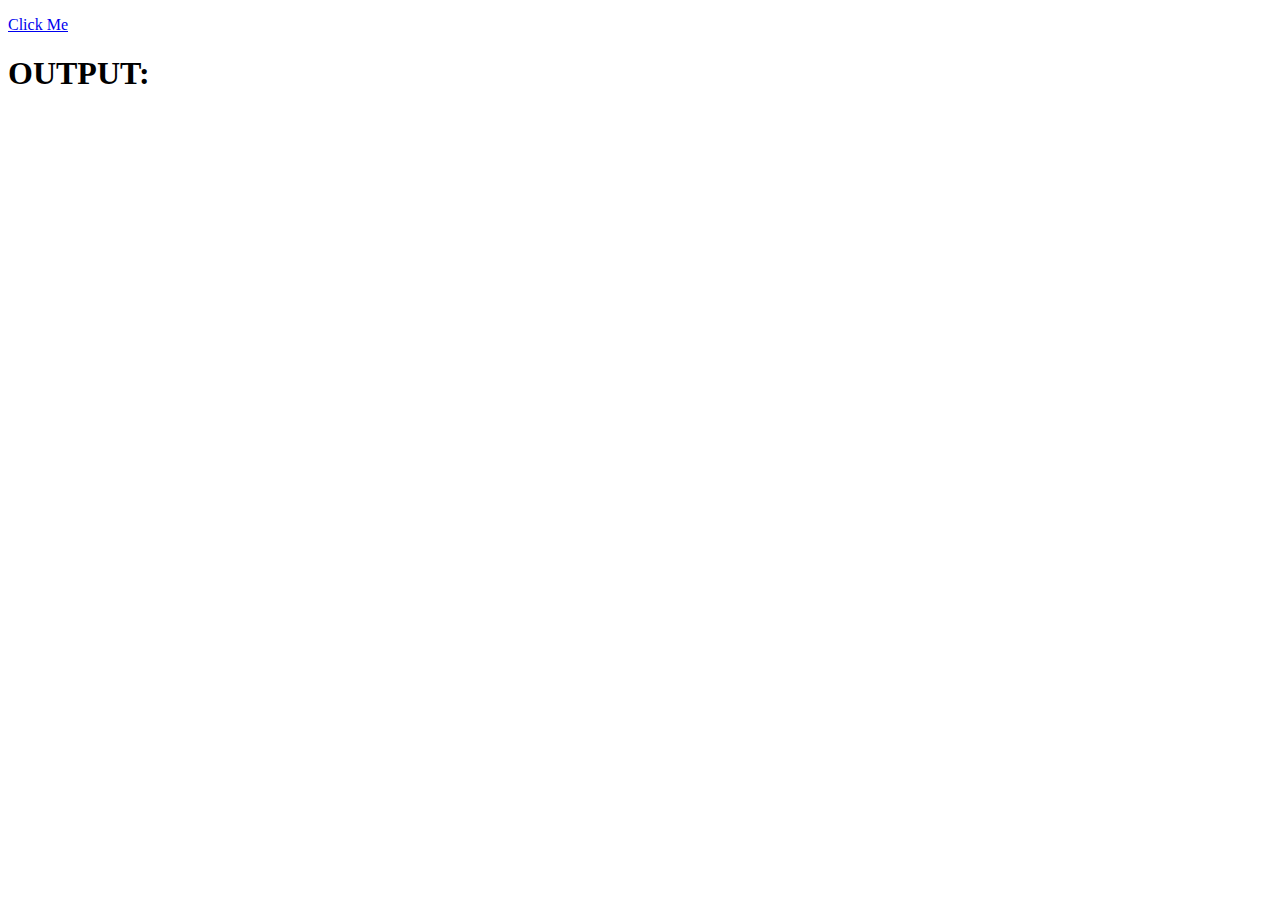
<file: JavaScript/JavaScriptPage.html>
<!DOCTYPE html>
<html>
	<head>
		<title>SET08101 - Interacting with the DOM</title>
	</head>
	<body>
		<p><a href="#" onclick="addMessage();">Click Me</a></p>
		<h1>OUTPUT:</h1>
		<div id="outputDemo"></div>
		
		<script>
			function addMessage()
			{
				document.getElementById("outputDemo").innerHTML += "HELLO WORLD"
			}
		</script>
	</body>
</html>
</file>
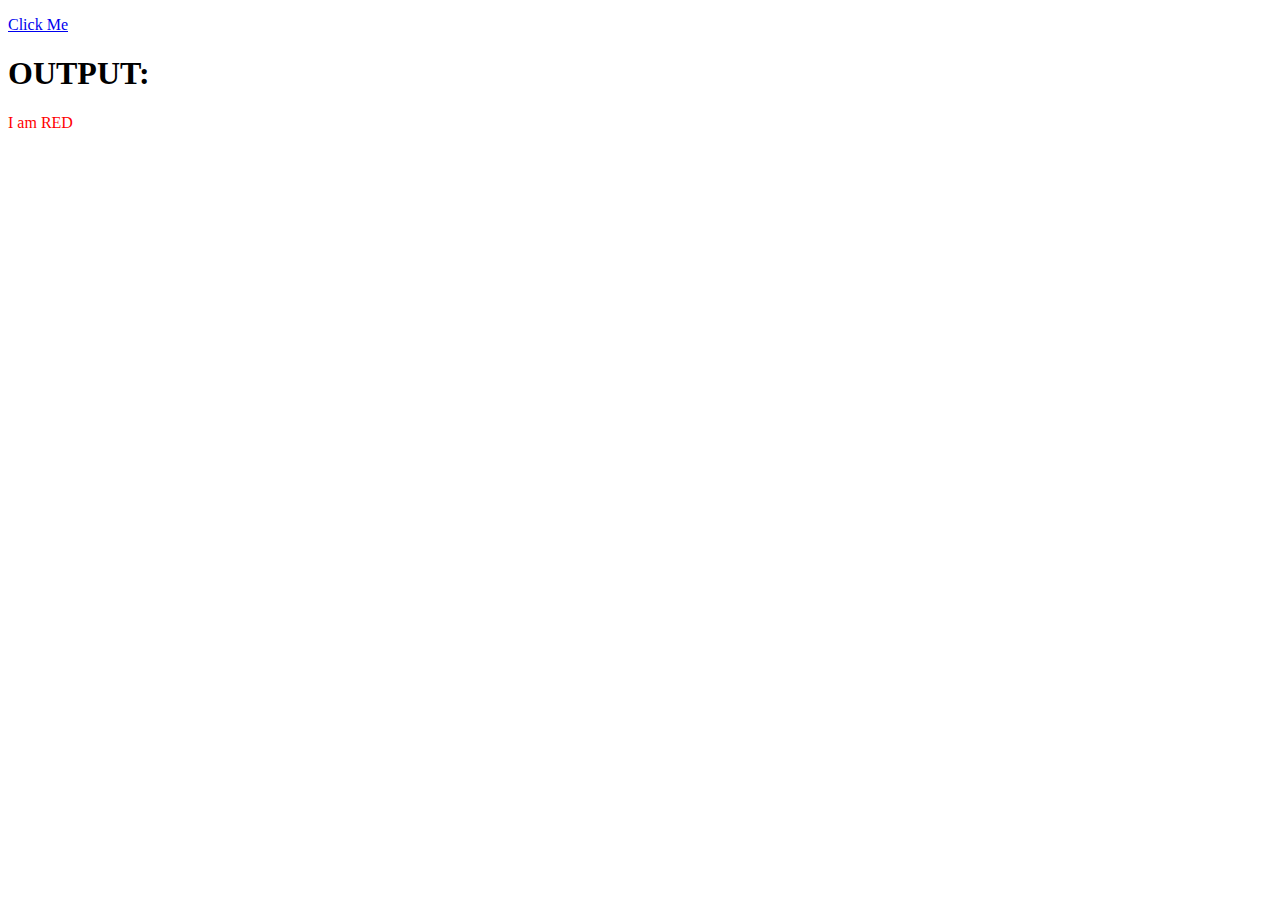
<file: JavaScript/JavaScriptPageTwo.html>
<!DOCTYPE html>
<html>
	<head>
		<style type="text/css">
			p {color:red}
		</style>
		<title>SET08101 - Interacting with CSS and JavaScript</title>
	</head>
	<body>
		<p><a href="#" onClick="colourChanger();">Click Me</a></p>
		<h1>OUTPUT:</h1>
		<p id="redPara">I am RED</p>
		
		<script>
			var current = "red";
		
			function colourChanger()
			{
				if(current == "red")
					current = "blue";
				else
					current = "red";
				
				document.getElementByid("redPara").style.color = current;
			}
		</script>
	</body>
</html>
</file>
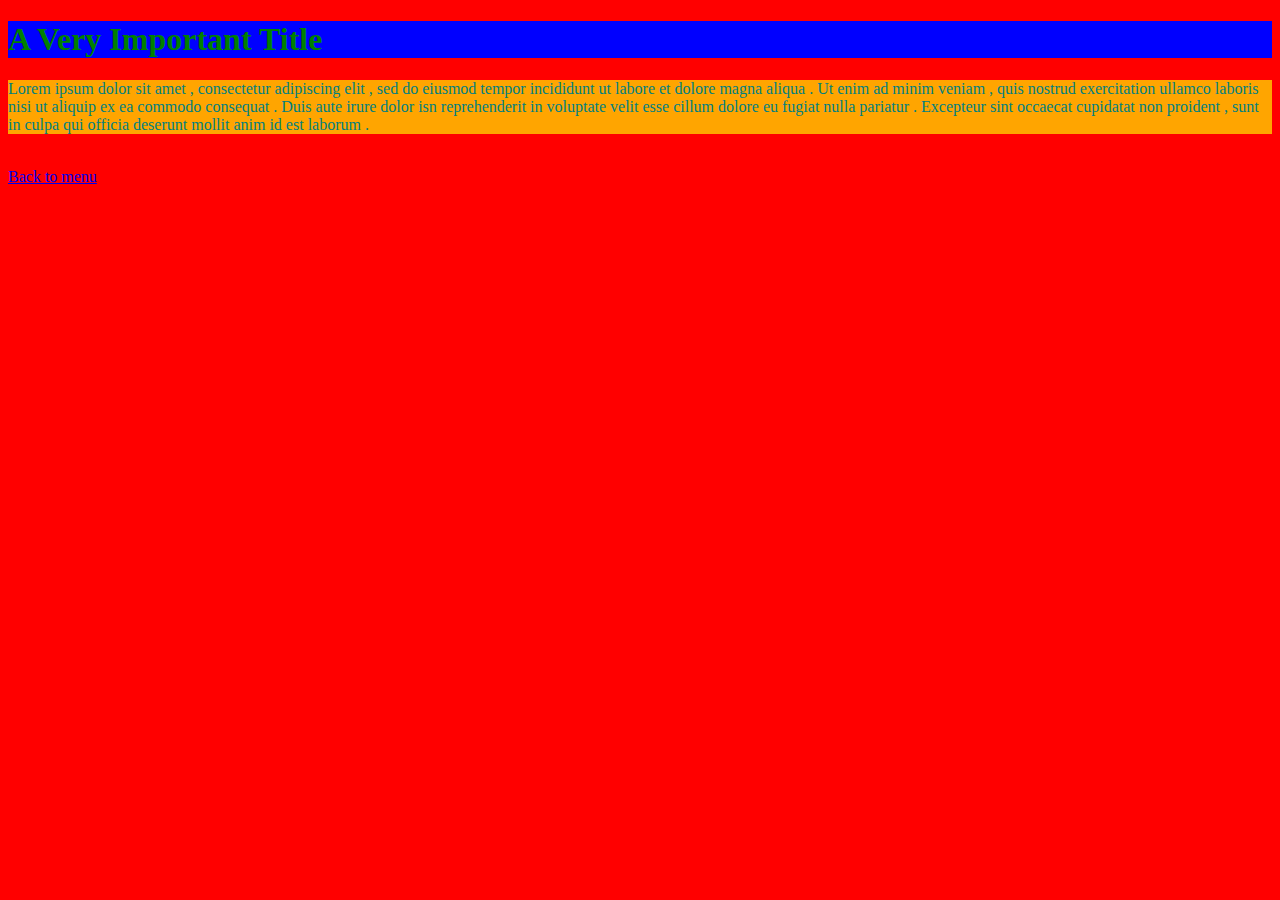
<file: Pages/CssIndex.html>
<!DOCTYPE html>
<html>
	<head>
		<link rel="stylesheet" href="external.css" type="text/css"/>
		<title>Page using CSS Style Sheets</title>
	</head>
	<body>
		<h1>A Very Important Title</h1>
		
		<p>Lorem ipsum dolor sit amet , consectetur adipiscing elit , sed do eiusmod
			tempor incididunt ut labore et dolore magna aliqua . Ut enim ad minim
			veniam , quis nostrud exercitation ullamco laboris nisi ut aliquip ex ea
			commodo consequat . Duis aute irure dolor isn reprehenderit in voluptate
			velit esse cillum dolore eu fugiat nulla pariatur . Excepteur sint
			occaecat cupidatat non proident , sunt in culpa qui officia deserunt
			mollit anim id est laborum . </p >
			
		<br>
			
		
		<a href="..\helloworld.html">Back to menu</a>
		
	</body>
</html>
</file>
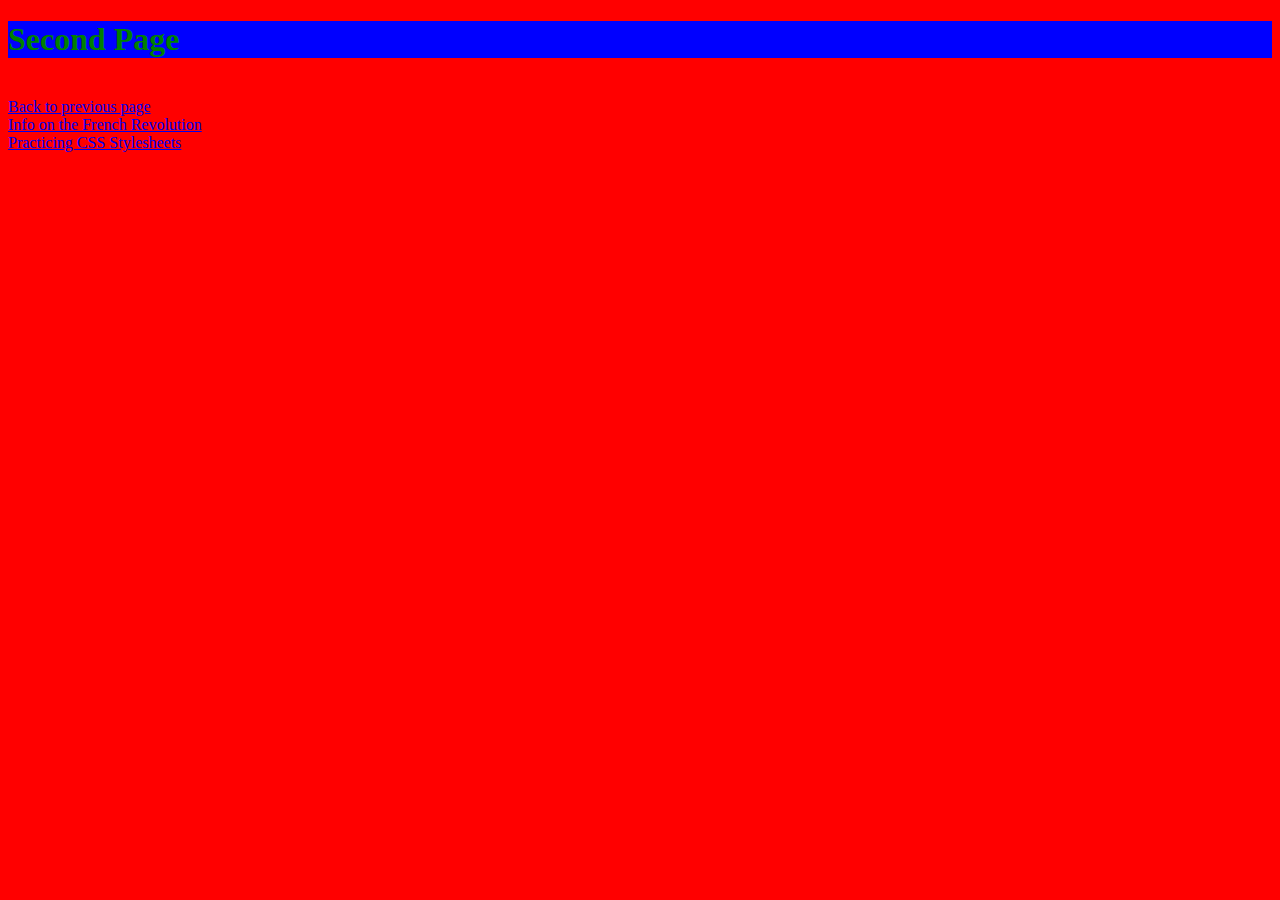
<file: Pages/SecondPage.html>
<!DOCTYPE html>
<html>
	<head>
		<link rel="stylesheet" href="external.css" type="text/css">
		<title>This is the second page</title>
	</head>
	<body>
		<h1>Second Page</h1>
		<br>
		<a href="../HelloWorld.html">Back to previous page</a>
		<br>
		<a href="../FrenchRevolutionInfo/index.html">Info on the French Revolution</a>
		<br>
		<a href="cssIndex.html">Practicing CSS Stylesheets</a>
	</body>
	
</html>
</file>
<file: Pages/external.css>
body {background-color: red}
h1 {background-color:blue; color:green}
p {background-color:orange; color:teal}
</file>
